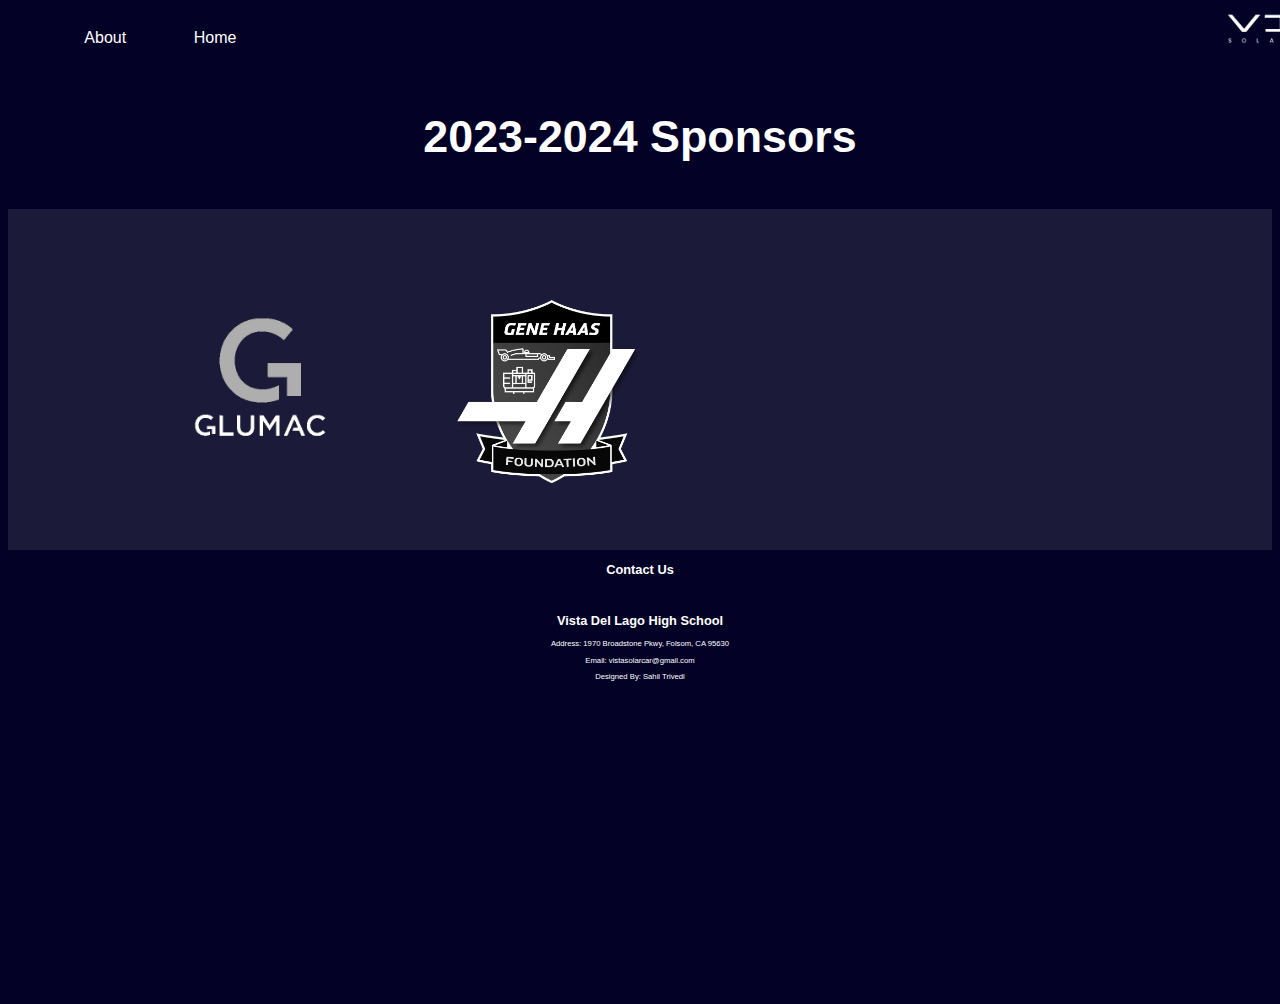
<file: sponsors.html>
<!DOCTYPE html>
<html lang="en" dir="ltr">
<meta charset="utf-8" />
<meta name="viewport" content="width=device-width, initial-scale=1" />
<link rel="preconnect" href="https://fonts.googleapis.com">
<link rel="preconnect" href="https://fonts.gstatic.com" crossorigin>
<link href="https://fonts.googleapis.com/css2?family=Exo+2:wght@600&display=swap" rel="stylesheet">
<title>Vista Del Lago Solar Car Challenge</title>
<link rel="stylesheet" href="sponsors.css">

<head>
	<ul>
		<li><a style="margin-left: 2%;" href="OURTEAM.html">About</a></li>
		<li><a href="index.html">Home</a></li>
		<li><img style=" position: relative; left: 99%; width: 20%; height: auto;"  src="logog.png" alt="Eiffel Tower"> </li>
		
	</ul>


<body>

          <h1 style=" padding-top: 2%; width: 100%;"> 2023-2024 Sponsors</h1>
          <h4 style="color: #040127;"> Who are we without our sponsors?</h4>
          <div class="container">
<img class="grey" style=" margin-top: 0%; width: 20%; height:auto; margin-left: 5%; padding: 5%; " src="glumac-logo.png" alt="">
<img class="grey" style=" position: relative; top:  4%; width: 15%; height:auto; margin-left: -5%; padding: 5%; " src="gene haas.png" alt="">

</body>
<div class="footer">
   <h2 style=" padding-top: 1%; margin-top: 0%; color: rgb(255, 255, 255);">Contact Us</h2>
   <h2 style="color: rgb(255, 255, 255);">Vista Del Lago High School</h2>
   <p style="color: rgb(255, 255, 255);">Address: 1970 Broadstone Pkwy, Folsom, CA 95630</p>
   <p style="color: rgb(255, 255, 255);">Email: vistasolarcar@gmail.com</p>
   <p style=" color: rgb(255, 255, 255);"> Designed By: Sahil Trivedi<p>
  </div>
          
             <style>
               
                p{
                text-align: center;
                }
             </style>
         
                  
             
          
          
          

















		  
		
	


</html>
</file>
<file: sponsors.css>
body { 
    background-color: #040127;
    min-height: 1000px;
  overflow: hidden;}
  .center {
      display: block;
      margin-left: auto;
      margin-right: auto;
     
      
    }
    .floating { 
      animation-name: floating;
      animation-duration: 3s;
      animation-iteration-count: infinite;
      animation-timing-function: ease-in-out;
      margin-left: 30px;
      margin-top: 5px;
  }
   
  @keyframes floating {
      0% { transform: translate(0,  0px); }
      50%  { transform: translate(0, 15px); }
      100%   { transform: translate(0, -0px); }   
  }
  
  li a {
    display: block;
    color: rgb(255, 255, 255);
    text-align: center;
    padding: 20px 22px;
    text-decoration: none;
    font-family: 'Abel', sans-serif;
  }
  ul {
    list-style-type: none;
    margin-top: -2%;
    height: 4%;
    width: 100%;
    background-color: #040127;
    font-family: 'Abel', sans-serif;
    
  }
  
  li {
    float: left;
    padding: 1%;
   
  }
  
  li a:hover {
    background-color: rgb(136, 133, 133);
    opacity: 0.5;
    box-shadow: 7px 12px 2px 1px rgba(0, 255, 255, .2);
  }
  
  
      .grad{
        display: block;
        margin-left: auto;
        margin-right: auto;
        top: 50%;
        z-index: 1;
        height: 20%;
        border: 5px solid #ffffff00;
    }
    
    
  body {
    
    -webkit-transform: perspective(400px);
    -webkit-transform-style: preserve-3d;
  }
  
  
  .card1 {
    text-align:center;
    position: absolute;
    left: 100px;
    width: 250px;
    height: 350px;
    margin-top: -50%;
    margin-bottom: 10px;
    background: #040127;
    transition:.6s;
    
    border-radius: 25px;
    box-shadow: 0px 20px 60px rgba(0,0,0, 0.5);
  }
  
  .card1 img{
    
    width:200px;
    height:120px;
  }
  h3{
    font-size:25px;
    font-family: 'Abel', sans-serif;
    color:rgb(255, 255, 255);
    text-shadow: 0 0 2px rgb(255,255,255);
    
  }
  p{
    color:rgb(255, 255, 255);
    font-family: 'Abel', sans-serif;
    text-align: center;
  }
  h1{
    
    color: white;
    font-family: 'Abel', sans-serif;
    position: absolute;
    text-align: center;
    font-size: 3.5vw;
    top: 6%;
    text-align: center;
  }
  
  
  
  .card2 {
    text-align:center;
    position: absolute;
    left: 550px;
    width: 250px;
    height: 350px;
    margin-top: -50%;
    margin-bottom: 10px;
    background: #040127;
    animation: animate 1s linear infinite;
    transition:.6s;
    border-radius: 25px;
    
    box-shadow: 0px 20px 60px rgba(0, 0, 0, 0.5);
  }
  
  .card2 img{
   
    width:180px;
    height:150px;
  }
  .card3 {
    text-align:center;
    position: absolute;
    left: 1000px;
    width: 250px;
    height: 350px;
    margin-top: -50%;
    margin-bottom: 10px;
    background: #040127;
    transition:.6s;
    border-radius: 25px;
   
    box-shadow: 0px 20px 60px rgba(0, 0, 0, 0.5);
  }
  
  .card3 img{
    
    width:200px;
    height:120px;
  }
  
  
  
 
  
 
  .grey {
    /* filter: url(filters.svg#grayscale); Firefox 3.5+ */
      filter: gray; /* IE5+ */
      -webkit-filter: grayscale(1); /* Webkit Nightlies & Chrome Canary */
      -webkit-transition: all .5s ease-in-out;  
    }

.grey:hover {
    filter: none;
      -webkit-filter: grayscale(0);
      -webkit-transform: scale(1.01);
    }
  
 .container{
  background-color: #1B1A38;
  width: 100%;
  height: 50%;
  margin-top: 10%;
 }
 .footer {
  
  margin-top: 0%;
  width: 100%;
  background-color:#040127;;
  color: white;
  text-align: center;
  height: 10%;
  padding-bottom: 0.5%;

}
.footer h2{
  font-size: 1vw;
  font-family: 'Exo', sans-serif;
  color: white;
padding-top: 2%;
}
  .footer p{
    font-size: 0.6vw;
    font-family: 'Exo', sans-serif;
    color: white;
  }
</file>
